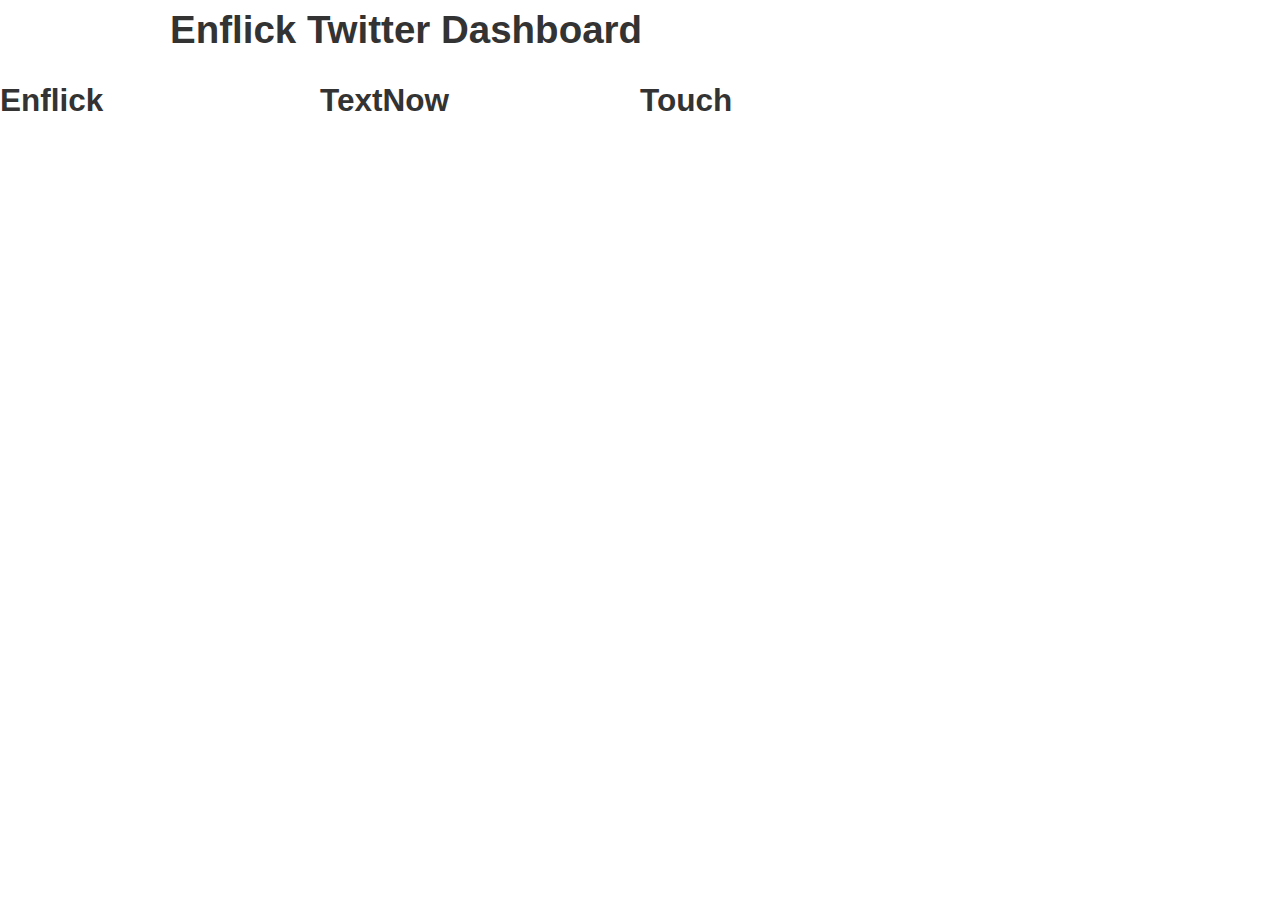
<file: twitter-viewer/index.html>
<!doctype html>
<!--[if lt IE 7]> <html class="no-js ie6 oldie" lang="en"> <![endif]-->
<!--[if IE 7]>    <html class="no-js ie7 oldie" lang="en"> <![endif]-->
<!--[if IE 8]>    <html class="no-js ie8 oldie" lang="en"> <![endif]-->
<!--[if gt IE 8]><!--> <html class="no-js" lang="en"> <!--<![endif]-->
<head>
	<meta charset="utf-8">
	<meta http-equiv="X-UA-Compatible" content="IE=edge,chrome=1">

	<title>Enflick Twitter Dashboard</title>
	<meta name="viewport" content="width=device-width,initial-scale=1">
	<meta name="description" content="">
	<link rel="stylesheet" href="css/styles.css">

	<script data-main="js/main" src="js/libs/require/require.js"></script>
</head>
<body>
  <!--Initially populated by templates/layout.html -->
  <div class="container"></div>
  
</body>
</html>
</file>
<file: twitter-viewer/css/styles.css>
/* Not really too concerned with how to organize CSS 
   the opinions are too diverse                      */

/* Third party helper libraries */
@import url("normalize.css");

/* Custom themes */
@import "theme.css";
@import "menus.css";
@import "layout.css";
@import "bootstrap.min.css";
</file>
